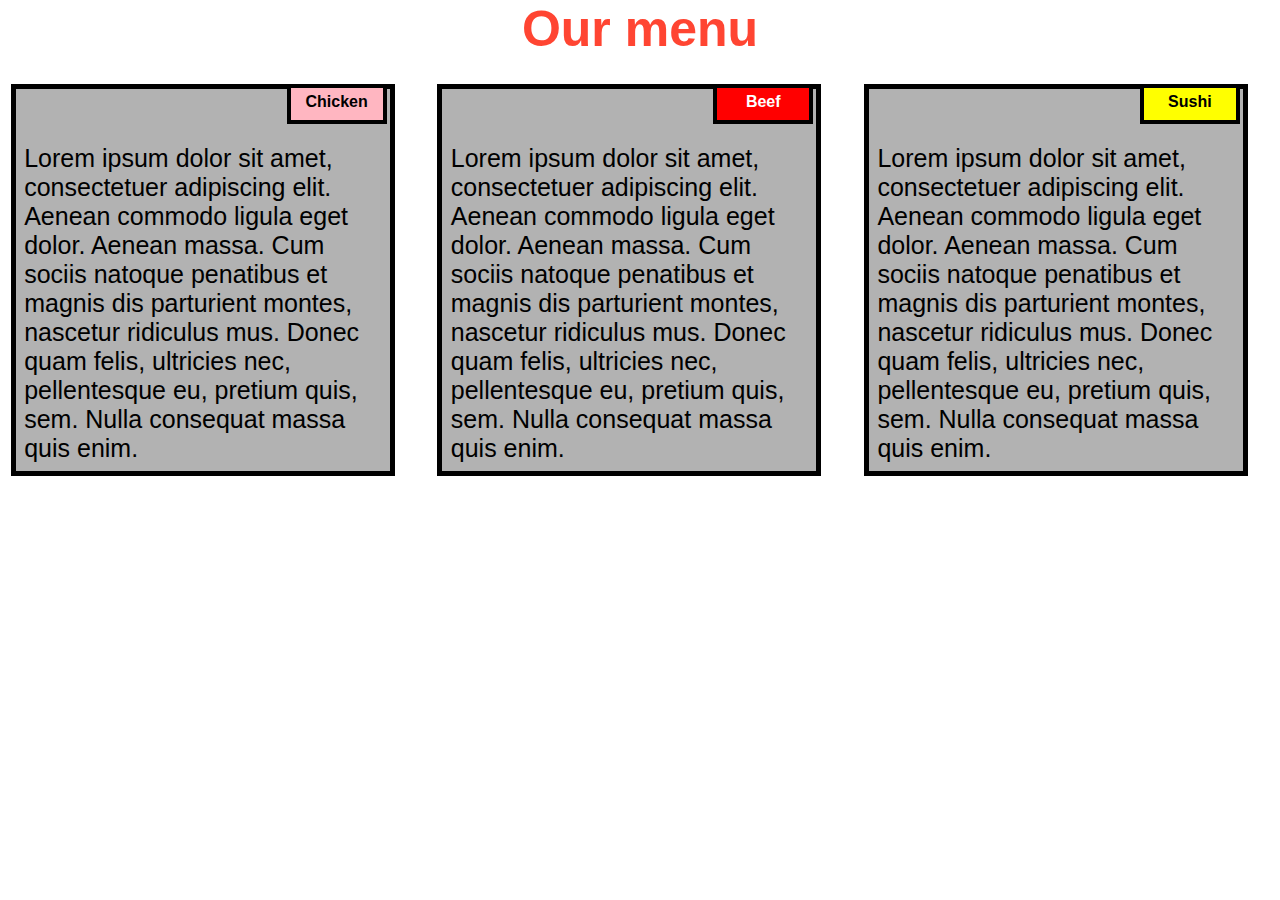
<file: module2-solution/index.html>
<html lang="en">
<head>
    <meta charset="UTF-8">
    <meta http-equiv="X-UA-Compatible" content="IE=edge">
    <meta name="viewport" content="width=device-width, initial-scale=1.0">
    <title>Module 2</title>
    <link rel="stylesheet" type="text/css" href="css/style.css">


</head>
<body>
    <h1>Our menu</h1>

    <div class="col-lg-4 col-md-6 col-sm-12">
        <div class="box">
            <p class="content-name name1">Chicken</p>
            <p class="content">Lorem ipsum dolor sit amet, consectetuer adipiscing elit. Aenean commodo ligula eget dolor. Aenean massa. Cum sociis natoque penatibus et magnis dis parturient montes, nascetur ridiculus mus. Donec quam felis, ultricies nec, pellentesque eu, pretium quis, sem. Nulla consequat massa quis enim.</p>
        </div>
    </div>

    <div class="col-lg-4 col-md-6 col-sm-12">
        <div class="box">
             <p class="content-name name2">Beef</p>
             <p class="content">Lorem ipsum dolor sit amet, consectetuer adipiscing elit. Aenean commodo ligula eget dolor. Aenean massa. Cum sociis natoque penatibus et magnis dis parturient montes, nascetur ridiculus mus. Donec quam felis, ultricies nec, pellentesque eu, pretium quis, sem. Nulla consequat massa quis enim.</p>
        </div>
    </div>
  
    <div class="col-lg-4 col-md-12 col-sm-12">
        <div class="box">
            <p class="content-name name3">Sushi</p>
            <p class="content">Lorem ipsum dolor sit amet, consectetuer adipiscing elit. Aenean commodo ligula eget dolor. Aenean massa. Cum sociis natoque penatibus et magnis dis parturient montes, nascetur ridiculus mus. Donec quam felis, ultricies nec, pellentesque eu, pretium quis, sem. Nulla consequat massa quis enim.</p>
        </div>	
    </div>

</body>
</html>
</file>
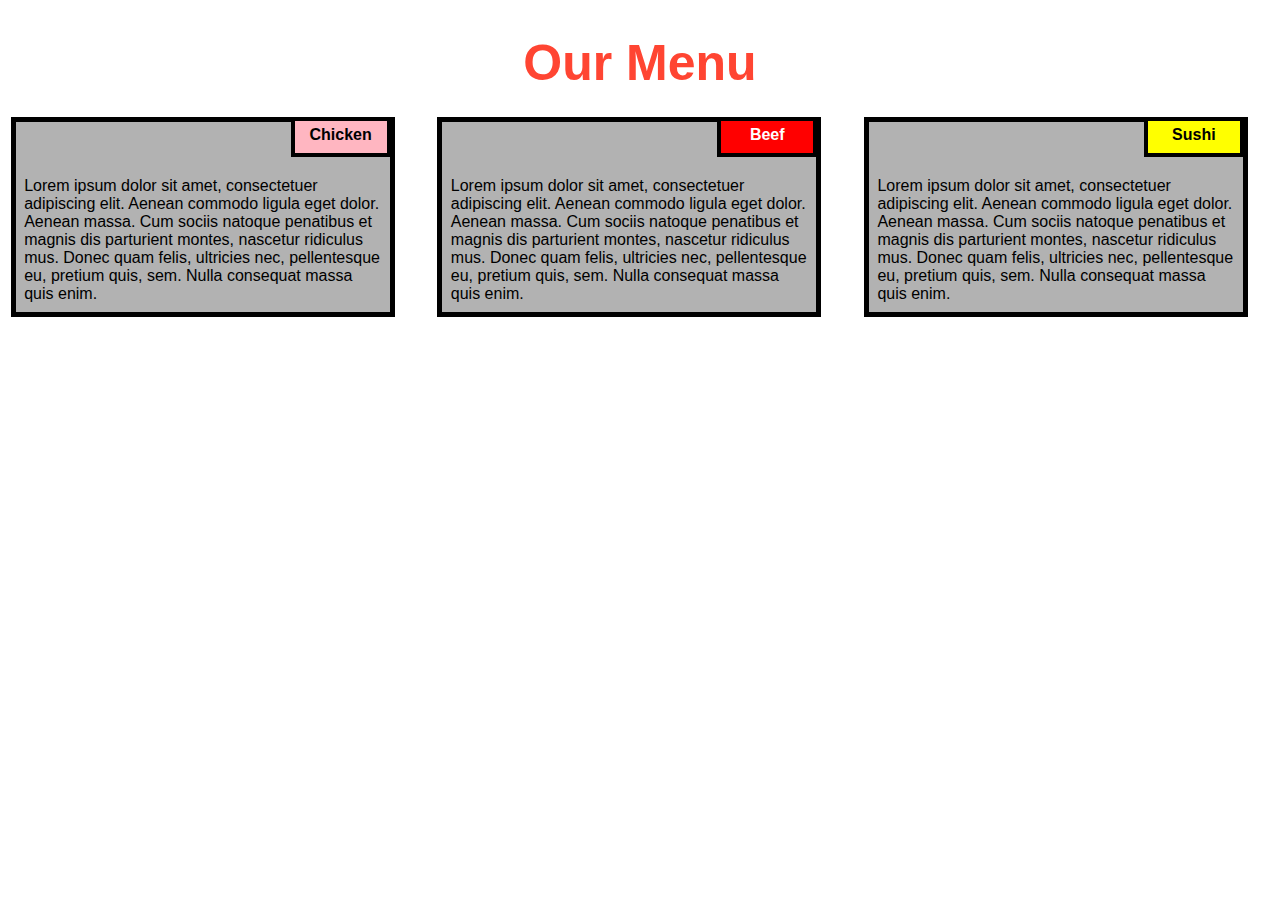
<file: Module2/index.html>
<!DOCTYPE html>
<html>
<head>

<title>Responsive Layout</title>
<meta name="viewport" content="width=device-width, initial-scale=1">
<link rel="stylesheet" type="text/css" href="css/style.css">

</head>
<body>
<h1>Our Menu</h1>



  <div class="col-lg-4 col-md-6 col-sm-12">
  	<div class="box">
  		<p class="content-name name1">Chicken</p>
  		<p class="content">Lorem ipsum dolor sit amet, consectetuer adipiscing elit. Aenean commodo ligula eget dolor. Aenean massa. Cum sociis natoque penatibus et magnis dis parturient montes, nascetur ridiculus mus. Donec quam felis, ultricies nec, pellentesque eu, pretium quis, sem. Nulla consequat massa quis enim.</p>
  	</div>
  </div>

  <div class="col-lg-4 col-md-6 col-sm-12">
  	<div class="box">
   		<p class="content-name name2">Beef</p>
   		<p class="content">Lorem ipsum dolor sit amet, consectetuer adipiscing elit. Aenean commodo ligula eget dolor. Aenean massa. Cum sociis natoque penatibus et magnis dis parturient montes, nascetur ridiculus mus. Donec quam felis, ultricies nec, pellentesque eu, pretium quis, sem. Nulla consequat massa quis enim.</p>
  	</div>
  </div>

  <div class="col-lg-4 col-md-12 col-sm-12">
  	<div class="box">
  		<p class="content-name name3">Sushi</p>
  		<p class="content">Lorem ipsum dolor sit amet, consectetuer adipiscing elit. Aenean commodo ligula eget dolor. Aenean massa. Cum sociis natoque penatibus et magnis dis parturient montes, nascetur ridiculus mus. Donec quam felis, ultricies nec, pellentesque eu, pretium quis, sem. Nulla consequat massa quis enim.</p>
  	</div>	
  </div>

</body>
</html>
</file>
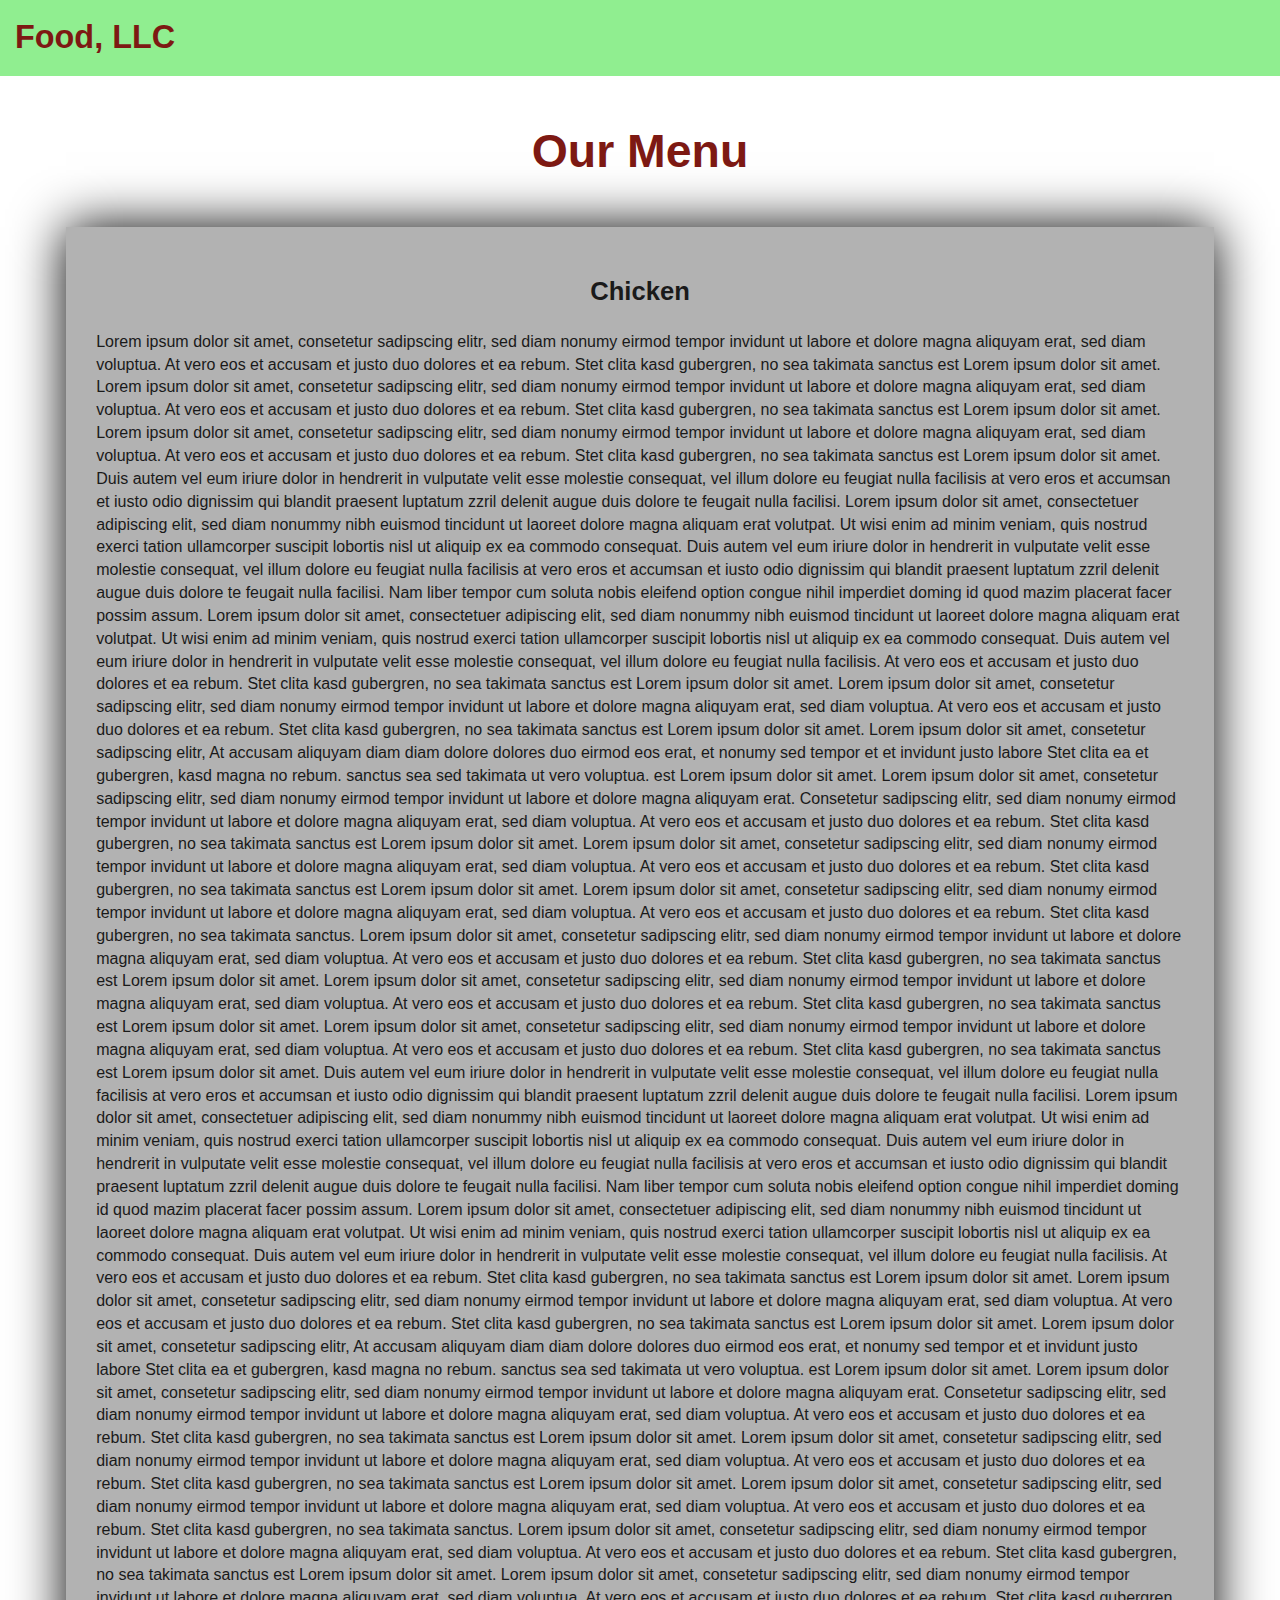
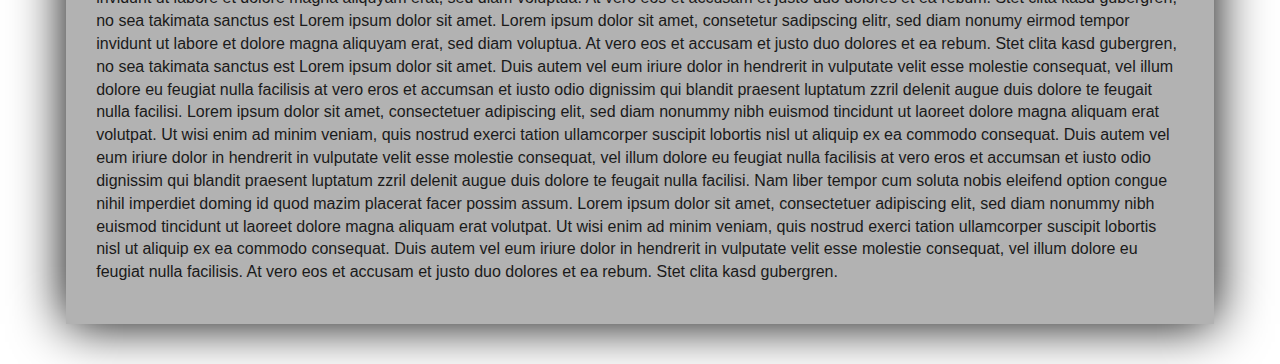
<file: module3-solution/index.html>
<!DOCTYPE html>
<html lang="zxx">

<head>
    <meta charset="utf-8">
    <meta http-equiv="X-UA-Compatible" content="IE=edge">
    <meta name="viewport" content="width=device-width, initial-scale=1">
    <title>Module 3</title>
    <link rel="stylesheet" href="css/bootstrap.min.css">
    <link rel="stylesheet" href="css/style.css">
</head>

<body>
    <header>
        <nav id="header-nav" class="navbar navbar-default">
            <div class="container-fluid">
                <div class="navbar-header">
                    <div class="navbar-brand">
                        <a href="index.html"><h1>Food, LLC</h1></a>
                    </div>

                    <button type="button" class="navbar-toggle collapsed visible-xs" data-toggle="collapse" data-target="#collapsable-nav" aria-expanded="false">
                        <span class="sr-only">Toggle navigation</span>
                        <span class="icon-bar"></span>
                        <span class="icon-bar"></span>
                        <span class="icon-bar"></span>
                    </button>
                </div>

                <div id="collapsable-nav" class="collapse navbar-collapse">
                    <ul id="nav-list" class="nav navbar-nav navbar-right visible-xs text-center">
                        <li>
                            <a><br class="hidden-xs"> Chicken</a>
                        </li>
                        <li>
                            <a><br class="hidden-xs"> Beef</a>
                        </li>
                        <li>
                            <a><br class="hidden-xs"> Sushi</a>
                        </li>
                    </ul>
                </div>
            </div>
        </nav>
    </header>

    <div id="main-content" class="container">
        <h2 id="top-heading" class="text-center">Our Menu</h2>
        <section id="main-section">
            <h3 class="text-center">Chicken</h3>
            <p>
                Lorem ipsum dolor sit amet, consetetur sadipscing elitr, sed diam nonumy eirmod tempor invidunt ut labore et dolore magna aliquyam erat, sed diam voluptua. At vero eos et accusam et justo duo dolores et ea rebum. Stet clita kasd gubergren, no sea takimata
                sanctus est Lorem ipsum dolor sit amet. Lorem ipsum dolor sit amet, consetetur sadipscing elitr, sed diam nonumy eirmod tempor invidunt ut labore et dolore magna aliquyam erat, sed diam voluptua. At vero eos et accusam et justo duo dolores
                et ea rebum. Stet clita kasd gubergren, no sea takimata sanctus est Lorem ipsum dolor sit amet. Lorem ipsum dolor sit amet, consetetur sadipscing elitr, sed diam nonumy eirmod tempor invidunt ut labore et dolore magna aliquyam erat, sed
                diam voluptua. At vero eos et accusam et justo duo dolores et ea rebum. Stet clita kasd gubergren, no sea takimata sanctus est Lorem ipsum dolor sit amet. Duis autem vel eum iriure dolor in hendrerit in vulputate velit esse molestie consequat,
                vel illum dolore eu feugiat nulla facilisis at vero eros et accumsan et iusto odio dignissim qui blandit praesent luptatum zzril delenit augue duis dolore te feugait nulla facilisi. Lorem ipsum dolor sit amet, consectetuer adipiscing elit,
                sed diam nonummy nibh euismod tincidunt ut laoreet dolore magna aliquam erat volutpat. Ut wisi enim ad minim veniam, quis nostrud exerci tation ullamcorper suscipit lobortis nisl ut aliquip ex ea commodo consequat. Duis autem vel eum iriure
                dolor in hendrerit in vulputate velit esse molestie consequat, vel illum dolore eu feugiat nulla facilisis at vero eros et accumsan et iusto odio dignissim qui blandit praesent luptatum zzril delenit augue duis dolore te feugait nulla
                facilisi. Nam liber tempor cum soluta nobis eleifend option congue nihil imperdiet doming id quod mazim placerat facer possim assum. Lorem ipsum dolor sit amet, consectetuer adipiscing elit, sed diam nonummy nibh euismod tincidunt ut laoreet
                dolore magna aliquam erat volutpat. Ut wisi enim ad minim veniam, quis nostrud exerci tation ullamcorper suscipit lobortis nisl ut aliquip ex ea commodo consequat. Duis autem vel eum iriure dolor in hendrerit in vulputate velit esse molestie
                consequat, vel illum dolore eu feugiat nulla facilisis. At vero eos et accusam et justo duo dolores et ea rebum. Stet clita kasd gubergren, no sea takimata sanctus est Lorem ipsum dolor sit amet. Lorem ipsum dolor sit amet, consetetur
                sadipscing elitr, sed diam nonumy eirmod tempor invidunt ut labore et dolore magna aliquyam erat, sed diam voluptua. At vero eos et accusam et justo duo dolores et ea rebum. Stet clita kasd gubergren, no sea takimata sanctus est Lorem
                ipsum dolor sit amet. Lorem ipsum dolor sit amet, consetetur sadipscing elitr, At accusam aliquyam diam diam dolore dolores duo eirmod eos erat, et nonumy sed tempor et et invidunt justo labore Stet clita ea et gubergren, kasd magna no
                rebum. sanctus sea sed takimata ut vero voluptua. est Lorem ipsum dolor sit amet. Lorem ipsum dolor sit amet, consetetur sadipscing elitr, sed diam nonumy eirmod tempor invidunt ut labore et dolore magna aliquyam erat. Consetetur sadipscing
                elitr, sed diam nonumy eirmod tempor invidunt ut labore et dolore magna aliquyam erat, sed diam voluptua. At vero eos et accusam et justo duo dolores et ea rebum. Stet clita kasd gubergren, no sea takimata sanctus est Lorem ipsum dolor
                sit amet. Lorem ipsum dolor sit amet, consetetur sadipscing elitr, sed diam nonumy eirmod tempor invidunt ut labore et dolore magna aliquyam erat, sed diam voluptua. At vero eos et accusam et justo duo dolores et ea rebum. Stet clita kasd
                gubergren, no sea takimata sanctus est Lorem ipsum dolor sit amet. Lorem ipsum dolor sit amet, consetetur sadipscing elitr, sed diam nonumy eirmod tempor invidunt ut labore et dolore magna aliquyam erat, sed diam voluptua. At vero eos
                et accusam et justo duo dolores et ea rebum. Stet clita kasd gubergren, no sea takimata sanctus. Lorem ipsum dolor sit amet, consetetur sadipscing elitr, sed diam nonumy eirmod tempor invidunt ut labore et dolore magna aliquyam erat, sed
                diam voluptua. At vero eos et accusam et justo duo dolores et ea rebum. Stet clita kasd gubergren, no sea takimata sanctus est Lorem ipsum dolor sit amet. Lorem ipsum dolor sit amet, consetetur sadipscing elitr, sed diam nonumy eirmod
                tempor invidunt ut labore et dolore magna aliquyam erat, sed diam voluptua. At vero eos et accusam et justo duo dolores et ea rebum. Stet clita kasd gubergren, no sea takimata sanctus est Lorem ipsum dolor sit amet. Lorem ipsum dolor sit
                amet, consetetur sadipscing elitr, sed diam nonumy eirmod tempor invidunt ut labore et dolore magna aliquyam erat, sed diam voluptua. At vero eos et accusam et justo duo dolores et ea rebum. Stet clita kasd gubergren, no sea takimata sanctus
                est Lorem ipsum dolor sit amet. Duis autem vel eum iriure dolor in hendrerit in vulputate velit esse molestie consequat, vel illum dolore eu feugiat nulla facilisis at vero eros et accumsan et iusto odio dignissim qui blandit praesent
                luptatum zzril delenit augue duis dolore te feugait nulla facilisi. Lorem ipsum dolor sit amet, consectetuer adipiscing elit, sed diam nonummy nibh euismod tincidunt ut laoreet dolore magna aliquam erat volutpat. Ut wisi enim ad minim
                veniam, quis nostrud exerci tation ullamcorper suscipit lobortis nisl ut aliquip ex ea commodo consequat. Duis autem vel eum iriure dolor in hendrerit in vulputate velit esse molestie consequat, vel illum dolore eu feugiat nulla facilisis
                at vero eros et accumsan et iusto odio dignissim qui blandit praesent luptatum zzril delenit augue duis dolore te feugait nulla facilisi. Nam liber tempor cum soluta nobis eleifend option congue nihil imperdiet doming id quod mazim placerat
                facer possim assum. Lorem ipsum dolor sit amet, consectetuer adipiscing elit, sed diam nonummy nibh euismod tincidunt ut laoreet dolore magna aliquam erat volutpat. Ut wisi enim ad minim veniam, quis nostrud exerci tation ullamcorper suscipit
                lobortis nisl ut aliquip ex ea commodo consequat. Duis autem vel eum iriure dolor in hendrerit in vulputate velit esse molestie consequat, vel illum dolore eu feugiat nulla facilisis. At vero eos et accusam et justo duo dolores et ea rebum.
                Stet clita kasd gubergren, no sea takimata sanctus est Lorem ipsum dolor sit amet. Lorem ipsum dolor sit amet, consetetur sadipscing elitr, sed diam nonumy eirmod tempor invidunt ut labore et dolore magna aliquyam erat, sed diam voluptua.
                At vero eos et accusam et justo duo dolores et ea rebum. Stet clita kasd gubergren, no sea takimata sanctus est Lorem ipsum dolor sit amet. Lorem ipsum dolor sit amet, consetetur sadipscing elitr, At accusam aliquyam diam diam dolore dolores
                duo eirmod eos erat, et nonumy sed tempor et et invidunt justo labore Stet clita ea et gubergren, kasd magna no rebum. sanctus sea sed takimata ut vero voluptua. est Lorem ipsum dolor sit amet. Lorem ipsum dolor sit amet, consetetur sadipscing
                elitr, sed diam nonumy eirmod tempor invidunt ut labore et dolore magna aliquyam erat. Consetetur sadipscing elitr, sed diam nonumy eirmod tempor invidunt ut labore et dolore magna aliquyam erat, sed diam voluptua. At vero eos et accusam
                et justo duo dolores et ea rebum. Stet clita kasd gubergren, no sea takimata sanctus est Lorem ipsum dolor sit amet. Lorem ipsum dolor sit amet, consetetur sadipscing elitr, sed diam nonumy eirmod tempor invidunt ut labore et dolore magna
                aliquyam erat, sed diam voluptua. At vero eos et accusam et justo duo dolores et ea rebum. Stet clita kasd gubergren, no sea takimata sanctus est Lorem ipsum dolor sit amet. Lorem ipsum dolor sit amet, consetetur sadipscing elitr, sed
                diam nonumy eirmod tempor invidunt ut labore et dolore magna aliquyam erat, sed diam voluptua. At vero eos et accusam et justo duo dolores et ea rebum. Stet clita kasd gubergren, no sea takimata sanctus. Lorem ipsum dolor sit amet, consetetur
                sadipscing elitr, sed diam nonumy eirmod tempor invidunt ut labore et dolore magna aliquyam erat, sed diam voluptua. At vero eos et accusam et justo duo dolores et ea rebum. Stet clita kasd gubergren, no sea takimata sanctus est Lorem
                ipsum dolor sit amet. Lorem ipsum dolor sit amet, consetetur sadipscing elitr, sed diam nonumy eirmod tempor invidunt ut labore et dolore magna aliquyam erat, sed diam voluptua. At vero eos et accusam et justo duo dolores et ea rebum.
                Stet clita kasd gubergren, no sea takimata sanctus est Lorem ipsum dolor sit amet. Lorem ipsum dolor sit amet, consetetur sadipscing elitr, sed diam nonumy eirmod tempor invidunt ut labore et dolore magna aliquyam erat, sed diam voluptua.
                At vero eos et accusam et justo duo dolores et ea rebum. Stet clita kasd gubergren, no sea takimata sanctus est Lorem ipsum dolor sit amet. Duis autem vel eum iriure dolor in hendrerit in vulputate velit esse molestie consequat, vel illum
                dolore eu feugiat nulla facilisis at vero eros et accumsan et iusto odio dignissim qui blandit praesent luptatum zzril delenit augue duis dolore te feugait nulla facilisi. Lorem ipsum dolor sit amet, consectetuer adipiscing elit, sed diam
                nonummy nibh euismod tincidunt ut laoreet dolore magna aliquam erat volutpat. Ut wisi enim ad minim veniam, quis nostrud exerci tation ullamcorper suscipit lobortis nisl ut aliquip ex ea commodo consequat. Duis autem vel eum iriure dolor
                in hendrerit in vulputate velit esse molestie consequat, vel illum dolore eu feugiat nulla facilisis at vero eros et accumsan et iusto odio dignissim qui blandit praesent luptatum zzril delenit augue duis dolore te feugait nulla facilisi.
                Nam liber tempor cum soluta nobis eleifend option congue nihil imperdiet doming id quod mazim placerat facer possim assum. Lorem ipsum dolor sit amet, consectetuer adipiscing elit, sed diam nonummy nibh euismod tincidunt ut laoreet dolore
                magna aliquam erat volutpat. Ut wisi enim ad minim veniam, quis nostrud exerci tation ullamcorper suscipit lobortis nisl ut aliquip ex ea commodo consequat. Duis autem vel eum iriure dolor in hendrerit in vulputate velit esse molestie
                consequat, vel illum dolore eu feugiat nulla facilisis. At vero eos et accusam et justo duo dolores et ea rebum. Stet clita kasd gubergren.
            </p>
        </section>

    </div>

    <!-- jQuery (Bootstrap JS plugins depend on it) -->
    <script src="js/jquery-3.1.1.min.js"></script>
    <script src="js/bootstrap.min.js"></script>
    <!-- <script src="js/script.js"></script> -->

</body>

</html>
</file>
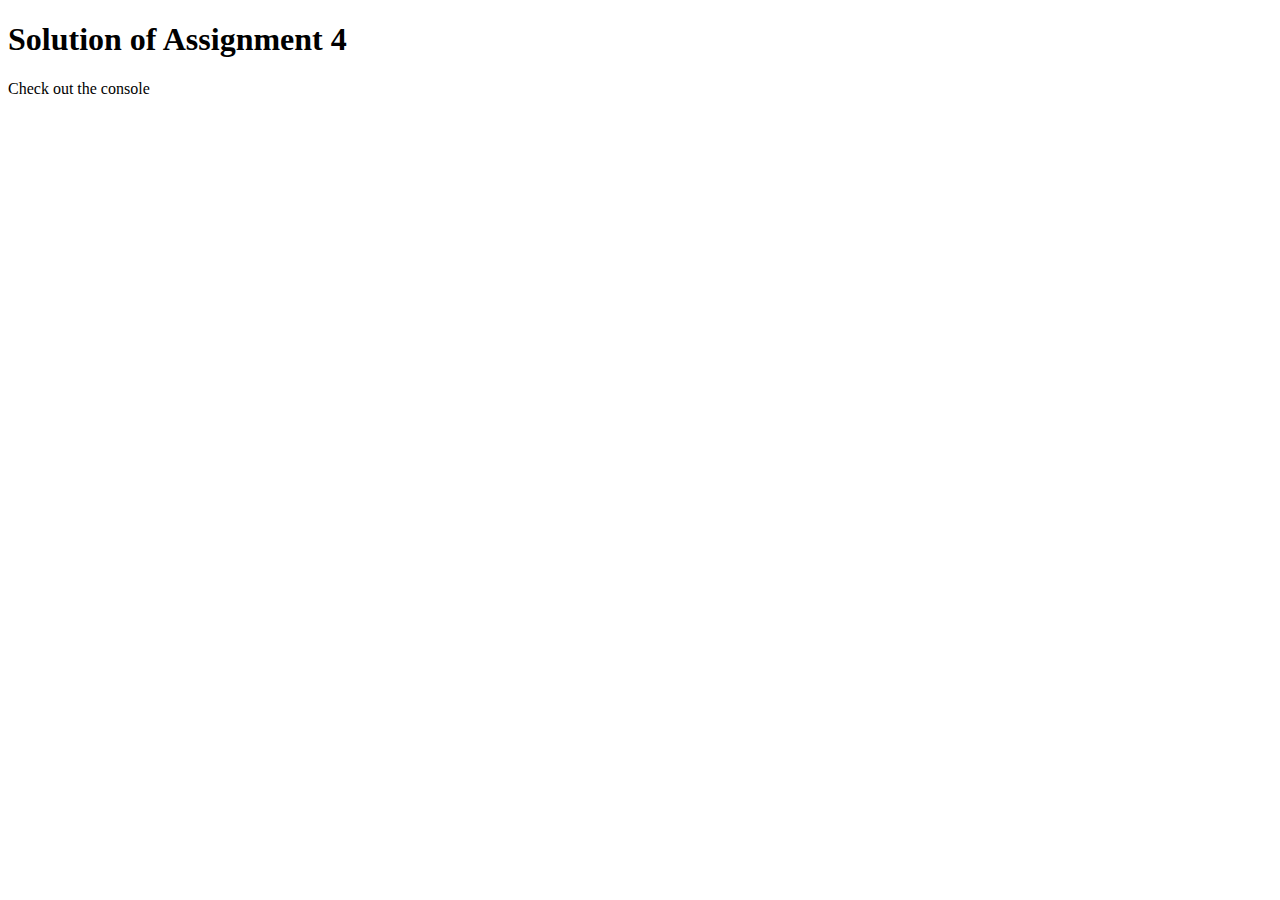
<file: module4-solution/index.html>
<!DOCTYPE html>
<html>

<head>
    <meta charset="utf-8">
    <title>Assignment Solution for Module 4</title>
    <script src="SpeakHello.js"></script>
    <script src="SpeakGoodBye.js"></script>
    <script src="script.js"></script>
    <title>Module 04</title>
</head>

<body>
    <h1>Solution of Assignment 4</h1>
    <p>Check out the console</p>
</body>

</html>
</file>
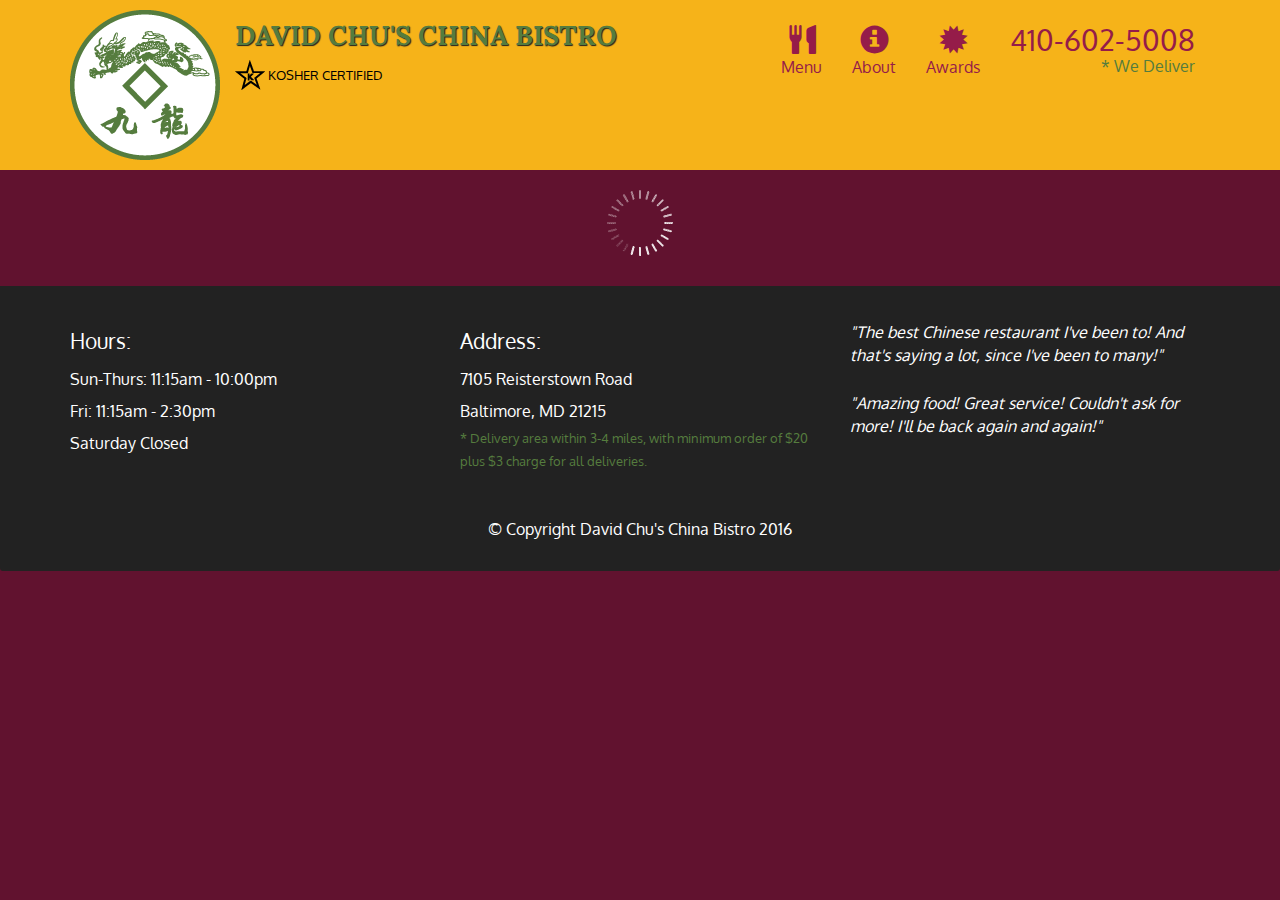
<file: module5-solution/index.html>
<!doctype html>
<html lang="en">
  <head>
    <meta charset="utf-8">
    <meta http-equiv="X-UA-Compatible" content="IE=edge">
    <meta name="viewport" content="width=device-width, initial-scale=1">
    <title>David Chu's China Bistro</title>
    <link rel="stylesheet" href="css/bootstrap.min.css">
    <link rel="stylesheet" href="css/styles.css">
    <link href='https://fonts.googleapis.com/css?family=Oxygen:400,300,700' rel='stylesheet' type='text/css'>
    <link href='https://fonts.googleapis.com/css?family=Lora' rel='stylesheet' type='text/css'>
  </head>
<body>
  <header>
    <nav id="header-nav" class="navbar navbar-default">
      <div class="container">
        <div class="navbar-header">
          <a href="index.html" class="pull-left visible-md visible-lg">
            <div id="logo-img" alt="Logo image"></div>
          </a>

          <div class="navbar-brand">
            <a href="index.html"><h1>David Chu's China Bistro</h1></a>
            <p>
              <img src="images/star-k-logo.png" alt="Kosher certification">
              <span>Kosher Certified</span>
            </p>
          </div>

          <button id="navbarToggle" type="button" class="navbar-toggle collapsed" data-toggle="collapse" data-target="#collapsable-nav" aria-expanded="false">
            <span class="sr-only">Toggle navigation</span>
            <span class="icon-bar"></span>
            <span class="icon-bar"></span>
            <span class="icon-bar"></span>
          </button>
        </div>
        
        <div id="collapsable-nav" class="collapse navbar-collapse">
           <ul id="nav-list" class="nav navbar-nav navbar-right">
            <li id="navHomeButton" class="visible-xs active">
              <a href="index.html">
                <span class="glyphicon glyphicon-home"></span> Home</a>
            </li>
            <li id="navMenuButton">
              <a href="#" onclick="$dc.loadMenuCategories();">
                <span class="glyphicon glyphicon-cutlery"></span><br class="hidden-xs"> Menu</a>
            </li>
            <li>
              <a href="#">
                <span class="glyphicon glyphicon-info-sign"></span><br class="hidden-xs"> About</a>
            </li>
            <li>
              <a href="#">
                <span class="glyphicon glyphicon-certificate"></span><br class="hidden-xs"> Awards</a>
            </li>
            <li id="phone" class="hidden-xs">
              <a href="tel:410-602-5008">
                <span>410-602-5008</span></a><div>* We Deliver</div>
            </li>
          </ul><!-- #nav-list -->
        </div><!-- .collapse .navbar-collapse -->
      </div><!-- .container -->
    </nav><!-- #header-nav -->
  </header>

  <div id="call-btn" class="visible-xs">
    <a class="btn" href="tel:410-602-5008">
    <span class="glyphicon glyphicon-earphone"></span>
    410-602-5008
    </a>
  </div>
  <div id="xs-deliver" class="text-center visible-xs">* We Deliver</div>

  <div id="main-content" class="container"></div>

  <footer class="panel-footer">
    <div class="container">
      <div class="row">
        <section id="hours" class="col-sm-4">
          <span>Hours:</span><br>
          Sun-Thurs: 11:15am - 10:00pm<br>
          Fri: 11:15am - 2:30pm<br>
          Saturday Closed
          <hr class="visible-xs">
        </section>
        <section id="address" class="col-sm-4">
          <span>Address:</span><br>
          7105 Reisterstown Road<br>
          Baltimore, MD 21215
          <p>* Delivery area within 3-4 miles, with minimum order of $20 plus $3 charge for all deliveries.</p>
          <hr class="visible-xs">
        </section>
        <section id="testimonials" class="col-sm-4">
          <p>"The best Chinese restaurant I've been to! And that's saying a lot, since I've been to many!"</p>
          <p>"Amazing food! Great service! Couldn't ask for more! I'll be back again and again!"</p>
        </section>
      </div>
      <div class="text-center">&copy; Copyright David Chu's China Bistro 2016</div>
    </div>
  </footer>

  <!-- jQuery (Bootstrap JS plugins depend on it) -->
  <script src="js/jquery-2.1.4.min.js"></script>
  <script src="js/bootstrap.min.js"></script>
  <script src="js/ajax-utils.js"></script>
  <script src="js/script.js"></script>
</body>
</html>
</file>
<file: module2-solution/css/style.css>
*{
    box-sizing: border-box;
}

body{
    margin: 0;
    padding: 0;
    font-family: "Comic Sans MS", cursive, sans-serif;
}

.row{
    margin-top: 5%;
    margin-bottom: 5%;
}

h1{
    margin-bottom: 15px;
    text-align: center;
    color: #ff4532;
    font-size: 50px;
}

.box{
    width: 100%;
    overflow: none;
}

.content-name{
    overflow: none;
    text-align: center;
    border: 4px solid black;
    width: 100px;
    height: 40px;
    padding: 5px;
    float: right;
    margin-right: 40px;
    margin-top: 0px;
    font-weight: bold;
    position: relative;
}

.content{
    border: 5px solid black;
    width: 90%;
    height: auto;
    margin: 2.5%;
    color: black;
    font-size: 25px;
    padding: 2%;
    padding-top: 55px;
    background-color: rgba(0,0,0,0.3);
}

.name1{
    background-color: #FFB6C1;
}
  
.name2{
    color: white;
    background-color: #FF0000;
}

.name3{
    background-color: #FFFF00;
}

/********** Large devices only **********/
@media (min-width: 992px) {
    .col-lg-4 {
        float: left;
        width: 33.33%;
    }
}
/********** Medium devices only **********/
@media (min-width: 768px) and (max-width: 991px) {
    .col-md-6,.col-md-12 {
        float: left;
    }
    .col-md-6 {
        width: 50%;
    }
    .col-md-12 {
        margin-left: -10px;
        width: 100%;
    }
    .name3{
        margin-right: 65px;
        width: 100px;
    }
}
  
@media (min-width: 0px) and (max-width: 767px) {
    .col-sm-12 {
        float: left;
        width: 100%;
    }
    .content-name{
        margin-right: 30px;
    }
  }
</file>
<file: Module2/css/style.css>
* {
    box-sizing: border-box;
  }
  
  body{
      margin: 0;
      padding: 0;
    font-family: "Comic Sans MS", cursive, sans-serif;
  }
  
  .row{
    margin-top: 5%;
    margin-bottom: 5%;
  }
  
  h1 {
    margin-bottom: 15px;
    text-align: center;
    color: #ff4532;
    font-size: 50px;
  }
  
  
  .box{
    width: 100%;
    overflow: none;
  }
  
  
  .content-name{
    overflow: none;
    text-align: center;
    border: 4px solid black;
    width: 100px;
    height: 40px;
    padding: 5px;
    float: right;
    margin-right: 36px;
    margin-top: 0px;
    font-weight: bold;
    position: relative;
  }
  
  .content{
    border: 5px solid black;
    width: 90%;
    height: auto;
    margin: 2.5%;
    color: black
    font-size: 25px;
    padding: 2%;
    padding-top: 55px;
    background-color: rgba(0,0,0,0.3);
  }
  
  .name1{
    background-color: #FFB6C1;
  }
  
  .name2{
    color: white;
    background-color: #FF0000;
  }
  .name3{
    background-color: #FFFF00;
  }
  
  
  /********** Large devices only **********/
  @media (min-width: 992px) {
    .col-lg-4 {
        float: left;
      width: 33.33%;
    }
  }
  /********** Medium devices only **********/
  @media (min-width: 768px) and (max-width: 991px) {
    .col-md-6,.col-md-12 {
      float: left;
    }
    .col-md-6 {
      width: 50%;
    }
    .col-md-12 {
      margin-left: -10px;
      width: 100%;
    }
    .name3{
      margin-right: 65px;
      width: 100px;
    }
  }
  
  @media (min-width: 0px) and (max-width: 767px) {
    .col-sm-12 {
        float: left;
      width: 100%;
    }
    .content-name{
      margin-right: 30px;
    }
  }
</file>
<file: module3-solution/css/style.css>
body {
    font-size: 16px;
    font-family: "Comic Sans MS", cursive, sans-serif;
    color: #1a1a1a;
    
}
h2{
    color: #7d1913;
}

/** HEADER **/

#header-nav {
    background-color: lightgreen;
    border-radius: 0;
    border: 0;
}

#header-nav button {
    margin-top: 22px;
}

.navbar-default .navbar-toggle:focus, .navbar-default .navbar-toggle:hover {
    background-color: white;
}

.navbar-collapse {
    border-top: 0;
}

.navbar-brand, .navbar-nav li a {
    line-height: 76px;
    height: 76px;
    padding-top: 0;
}

.navbar-brand h1 {
    color: #7d1913;
    font-family: "Comic Sans MS", cursive, sans-serif;
    font-weight: bolder;
    font-size: 1.8em;
}

.navbar-brand a:hover {
    text-decoration: none;
    text-shadow: 1px 1px 1px white;
}

#nav-list {
    background-color: lightgreen;
}

#nav-list a {
    font-weight: bolder;
    color: #282828;
    font-size: 1.2em;
}

#nav-list a:hover {
    color: #202020;
    background-color: white;
}

.navbar-header button.navbar-toggle, .navbar-header .icon-bar {
    border: 1px solid #7d1913;
}


/** END HEADER */


/** HOME PAGE **/

#main-content {
    width: 92%;
    margin-bottom: 40px;
}

#main-content h2 {
    font-size: 2.9em;
    font-weight: bold;
    margin-top: 30px;
    margin-bottom: 50px;
}

#main-content h3 {
    font-size: 1.6em;
    font-weight: bold;
    margin-bottom: 1em;
}

#main-section {
    background-color: rgba(0,0,0,0.3);
    box-shadow: 0 0 50px black;
    padding: 30px;
}

/** END HOME PAGE **/
</file>
<file: module5-solution/css/styles.css>
body {
  font-size: 16px;
  color: #fff;
  background-color: #61122f;
  font-family: 'Oxygen', sans-serif;
}

/** HEADER **/
#header-nav {
  background-color: #f6b319;
  border-radius: 0;
  border: 0;
}

#logo-img {
  background: url('../images/restaurant-logo_large.png') no-repeat;
  width: 150px;
  height: 150px;
  margin: 10px 15px 10px 0;
}

.navbar-brand {
  padding-top: 25px;
}
.navbar-brand h1 { /* Restaurant name */
  font-family: 'Lora', serif;
  color: #557c3e;
  font-size: 1.5em;
  text-transform: uppercase;
  font-weight: bold;
  text-shadow: 1px 1px 1px #222;
  margin-top: 0;
  margin-bottom: 0;
  line-height: .75;
}
.navbar-brand a:hover, .navbar-brand a:focus {
  text-decoration: none;
}
.navbar-brand p { /* Kosher cert */
  color: #000;
  text-transform: uppercase;
  font-size: .7em;
  margin-top: 15px;
}
.navbar-brand p span { /* Star-K */
  vertical-align: middle;
}

#nav-list {
  margin-top: 10px;
}
#nav-list a {
  color: #951C49;
  text-align: center;
}
#nav-list a:hover {
  background: #E7E7E7;
}
#nav-list a span {
  font-size: 1.8em;
}

#phone {
  margin-top: 5px;
}
#phone a { /* Phone number */
  text-align: right;
  padding-bottom: 0;
}
#phone div { /* We Deliver */
  color: #557c3e;
  text-align: right;
  padding-right: 15px;
}

.navbar-header button.navbar-toggle, .navbar-header .icon-bar {
  border: 1px solid #61122f;
}
.navbar-header button.navbar-toggle {
  clear: both;
  margin-top: -30px;
}
/* END HEADER */

/* FOOTER */
.panel-footer {
  margin-top: 30px;
  padding-top: 35px;
  padding-bottom: 30px;
  background-color: #222;
  border-top: 0;
}
.panel-footer div.row {
  margin-bottom: 35px;
}
#hours, #address {
  line-height: 2;
}
#hours > span, #address > span {
  font-size: 1.3em;
}
#address p {
  color: #557c3e;
  font-size: .8em;
  line-height: 1.8;
}
#testimonials {
  font-style: italic;
}
#testimonials p:nth-child(2) {
  margin-top: 25px;
}
/* END FOOTER */



/* HOME PAGE */
.container .jumbotron {
  box-shadow: 0 0 50px #3F0C1F;
  border: 2px solid #3F0C1F;
}

#menu-tile, #specials-tile, #map-tile {
  height: 250px;
  width: 100%;
  margin-bottom: 15px;
  position: relative;
  border: 2px solid #3F0C1F;
  overflow: hidden;
}
#menu-tile:hover, #specials-tile:hover, #map-tile:hover {
  box-shadow: 0 1px 5px 1px #cccccc;
}
#menu-tile {
  background: url('../images/menu-tile.jpg') no-repeat;
  background-position: center;
}
#specials-tile {
  background: url('../images/specials-tile.jpg') no-repeat;
  background-position: center;
}
#menu-tile span, #specials-tile span, #map-tile span {
  position: absolute;
  bottom: 0;
  right: 0;
  width: 100%;
  text-align: center;
  font-size: 1.6em;
  text-transform: uppercase;
  background-color: #000;
  color: #fff;
  opacity: .8;
}
/* END HOME PAGE */

/* MENU CATEGORIES PAGE */
.category-tile { 
  position: relative;
  border: 2px solid #3F0C1F;
  overflow: hidden;
  width: 200px;
  height: 200px;
  margin: 0 auto 15px;
}
.category-tile span {
  position: absolute;
  bottom: 0;
  right: 0;
  width: 100%;
  text-align: center;
  font-size: 1.2em;
  text-transform: uppercase;
  background-color: #000;
  color: #fff;
  opacity: .8;
}
.category-tile:hover {
  box-shadow: 0 1px 5px 1px #cccccc;
}

#menu-categories-title + div {
  margin-bottom: 50px;
}
/* END MENU CATEGORIES PAGE */

/* SINGLE CATEGORY PAGE */
.menu-item-tile {
  margin-bottom: 25px;
}
.menu-item-tile hr {
  width: 80%;
}
.menu-item-tile .menu-item-price {
  font-size: 1.1em;
  text-align: right;
  margin-top: -15px;
  margin-right: -15px;
}
.menu-item-tile .menu-item-price span {
  font-size: .6em;
}
.menu-item-photo {
  position: relative;
  border: 2px solid #3F0C1F; 
  overflow: hidden;
  padding: 0;
  margin-right: -15px;
  margin-left: auto;
  margin-bottom: 20px;
  max-width: 250px;
}
.menu-item-photo div {
  position: absolute;
  bottom: 0;
  right: 0;
  width: 80px;
  background-color: #557c3e;
  text-align: center;
}
.menu-item-description {
  padding-right: 30px;
}
h3.menu-item-title {
  margin: 0 0 10px;
}
.menu-item-details {
  font-size: .9em;
  font-style: italic;
}
/* END SINGLE CATEGORY PAGE */


/********** Large devices only **********/
@media (min-width: 1200px) {
  .container .jumbotron {
    background: url('../images/jumbotron_1200.jpg') no-repeat;
    height: 675px;
  }
}

/********** Medium devices only **********/
@media (min-width: 992px) and (max-width: 1199px) {
  /* Header */
  #logo-img {
    background: url('../images/restaurant-logo_medium.png') no-repeat;
    width: 100px;
    height: 100px;
    margin: 5px 5px 5px 0;
  }
  /* End Header */

  /* Home Page */
  .container .jumbotron {
    background: url('../images/jumbotron_992.jpg') no-repeat;
    height: 558px;
  }
  /* End Home Page */
}

/********** Small devices only **********/
@media (min-width: 768px) and (max-width: 991px) {
  /* Home Page */
  .container .jumbotron {
    background: url('../images/jumbotron_768.jpg') no-repeat;
    height: 432px;
  }
  /* End Home Page */
}

/********** Extra small devices only **********/
@media (max-width: 767px) {
  /* Header */
  .navbar-brand {
    padding-top: 10px;
    height: 80px;
  }
  .navbar-brand h1 { /* Restaurant name */
    padding-top: 10px;
    font-size: 5vw; /* 1vw = 1% of viewport width */
  }
  .navbar-brand p { /* Kosher cert */
    font-size: .6em;
    margin-top: 12px;
  }
  .navbar-brand p img { /* Star-K */
    height: 20px;
  }

  #collapsable-nav a { /* Collapsed nav menu text */
    font-size: 1.2em;
  }
  #collapsable-nav a span { /* Collapsed nav menu glyph */
    font-size: 1em;
    margin-right: 5px;
  }

  #call-btn > a {
    font-size: 1.5em;
    display: block;
    margin: 0 20px;
    padding: 10px;
    border: 2px solid #fff;
    background-color: #f6b319;
    color: #951c49;
  }
  #xs-deliver {
    margin-top: 5px;
    font-size: .7em;
    letter-spacing: .1em;
    text-transform: uppercase;
  }
  /* End Header */

  /* Footer */
  .panel-footer section {
    margin-bottom: 30px;
    text-align: center;
  }
  .panel-footer section:nth-child(3) {
    margin-bottom: 0; /* margin already exists on the whole row */
  }
  .panel-footer section hr {
    width: 50%;
  }
  /* End Footer */

  /* Home Page */
  .container .jumbotron {
    margin-top: 30px;
    padding: 0;
  }
  #menu-tile, #specials-tile {
    width: 360px;
    margin: 0 auto 15px;
  }

  .menu-item-photo {
    margin-right: auto;
  }
  .menu-item-tile .menu-item-price {
    text-align: center;
  }
  .menu-item-description {
    text-align: center;;
  }
}


/********** Super extra small devices Only :-) (e.g., iPhone 4) **********/
@media (max-width: 479px) {
  /* Header */
  .navbar-brand h1 { /* Restaurant name */
    padding-top: 5px;
    font-size: 6vw;
  }
  /* End Header */
  
  /* Home page */
  #menu-tile, #specials-tile {
    width: 280px;
    margin: 0 auto 15px;
  }

  .col-xxs-12 {
    position: relative;
    min-height: 1px;
    padding-right: 15px;
    padding-left: 15px;
    float: left;
    width: 100%;
  }
}
</file>
